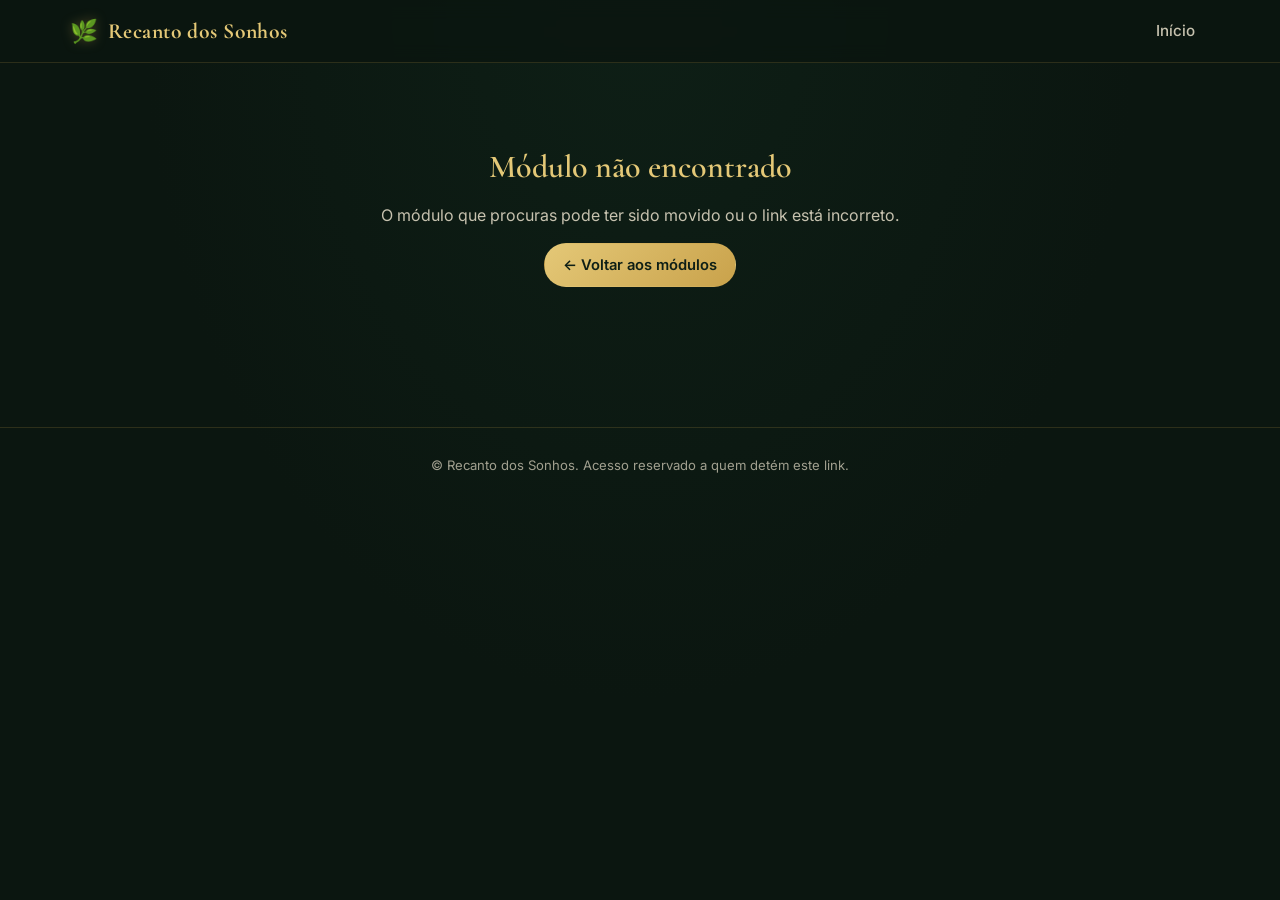
<file: modulo.html>
<!doctype html>
<html lang="pt-PT">
<head>
<meta charset="UTF-8" />
<meta name="viewport" content="width=device-width, initial-scale=1.0" />
<title>Módulo — Recanto dos Sonhos</title>
<meta name="description" content="Página de módulo da área de membros Recanto dos Sonhos." />

<!--
  Página-modelo reutilizável para todos os módulos.
  O módulo a apresentar é escolhido pelo parâmetro "id" no URL, por exemplo:
  modulo.html?id=quintais-pequenos
  Todo o conteúdo (título, capa, e-book em PDF) vem de
  js/modules-data.js — não é preciso criar uma página HTML por módulo.

  AVISO: o PDF de cada módulo (Google Drive) só fica protegido se a
  partilha estiver definida como "Qualquer pessoa com o link".
-->

<link rel="icon" href="data:image/svg+xml,<svg xmlns=%22http://www.w3.org/2000/svg%22 viewBox=%220 0 100 100%22><text y=%22.9em%22 font-size=%2290%22>🌿</text></svg>" />
<link rel="stylesheet" href="./css/style.css" />
</head>
<body>

<header class="site-header">
  <div class="container">
    <div class="marca">
      <span class="folha" aria-hidden="true">🌿</span>
      <span class="marca-nome">Recanto dos Sonhos</span>
    </div>
    <nav class="site-nav" aria-label="Navegação principal">
      <a href="index.html">Início</a>
    </nav>
  </div>
</header>

<div id="modulo-raiz">
  <!-- Conteúdo gerado automaticamente por js/modulo.js -->
</div>

<footer class="site-footer">
  <div class="container">
    <p>© <span id="ano-atual"></span> Recanto dos Sonhos. Acesso reservado a quem detém este link.</p>
  </div>
</footer>

<script src="./js/modules-data.js"></script>
<script src="./js/modulo.js"></script>
</body>
</html>
</file>
<file: css/style.css>
/* =========================================================================
   RECANTO DOS SONHOS — FOLHA DE ESTILOS
   Tema: jardim elegante — fundo escuro, verde de destaque, dourado/creme.
   ========================================================================= */

@import url("https://fonts.googleapis.com/css2?family=Cormorant+Garamond:wght@500;600;700&family=Inter:wght@400;500;600&display=swap");

:root {
  --verde-900: #0e1f16;
  --verde-800: #14281c;
  --verde-700: #1c3a26;
  --verde-600: #2f5233;
  --verde-500: #4a7856;
  --verde-400: #6fa37f;

  --dourado: #c9a24b;
  --dourado-claro: #e4c877;
  --creme: #f3ecdb;

  --texto-principal: #f3ecdb;
  --texto-secundario: #c7c2af;

  --fundo: #0b1610;
  --fundo-elevado: #122019;
  --fundo-cartao: #16261d;
  --borda: rgba(201, 162, 75, 0.18);

  --raio: 14px;
  --sombra: 0 12px 28px rgba(0, 0, 0, 0.35);

  --fonte-titulo: "Cormorant Garamond", Georgia, "Times New Roman", serif;
  --fonte-corpo: "Inter", "Segoe UI", Roboto, sans-serif;
}

* {
  box-sizing: border-box;
}

html {
  scroll-behavior: smooth;
}

body {
  margin: 0;
  background: radial-gradient(ellipse at top, var(--verde-900) 0%, var(--fundo) 55%);
  color: var(--texto-principal);
  font-family: var(--fonte-corpo);
  line-height: 1.5;
  min-height: 100vh;
}

img {
  max-width: 100%;
  display: block;
}

a {
  color: inherit;
  text-decoration: none;
}

h1, h2, h3, h4 {
  font-family: var(--fonte-titulo);
  font-weight: 600;
  margin: 0 0 0.4em;
  color: var(--creme);
}

p {
  margin: 0 0 1em;
  color: var(--texto-secundario);
}

.container {
  width: 100%;
  max-width: 1180px;
  margin: 0 auto;
  padding: 0 20px;
}

/* ---------------------------------------------------------------------
   CABEÇALHO
   --------------------------------------------------------------------- */

.site-header {
  position: sticky;
  top: 0;
  z-index: 20;
  background: rgba(11, 22, 16, 0.85);
  backdrop-filter: blur(10px);
  border-bottom: 1px solid var(--borda);
}

.site-header .container {
  display: flex;
  align-items: center;
  justify-content: space-between;
  padding-top: 14px;
  padding-bottom: 14px;
  gap: 16px;
}

.marca {
  display: flex;
  align-items: center;
  gap: 10px;
}

.marca .folha {
  font-size: 1.4rem;
  filter: drop-shadow(0 0 6px rgba(201, 162, 75, 0.35));
}

.marca-nome {
  font-family: var(--fonte-titulo);
  font-size: 1.35rem;
  font-weight: 700;
  color: var(--dourado-claro);
  letter-spacing: 0.02em;
}

.site-nav a {
  color: var(--texto-secundario);
  font-size: 0.95rem;
  font-weight: 500;
  padding: 8px 14px;
  border-radius: 999px;
  border: 1px solid transparent;
  transition: color 0.2s ease, border-color 0.2s ease, background 0.2s ease;
}

.site-nav a:hover,
.site-nav a:focus-visible {
  color: var(--dourado-claro);
  border-color: var(--borda);
  background: rgba(201, 162, 75, 0.08);
}

/* ---------------------------------------------------------------------
   HERO / SAUDAÇÃO
   --------------------------------------------------------------------- */

.hero {
  padding: 48px 0 28px;
  border-bottom: 1px solid var(--borda);
}

.hero .eyebrow {
  display: inline-block;
  font-size: 0.78rem;
  letter-spacing: 0.14em;
  text-transform: uppercase;
  color: var(--verde-400);
  font-weight: 600;
  margin-bottom: 10px;
}

.hero h1 {
  font-size: clamp(1.9rem, 4vw, 2.7rem);
  max-width: 720px;
}

.hero h1 span {
  color: var(--dourado-claro);
}

.hero p {
  max-width: 560px;
  font-size: 1.02rem;
}

/* ---------------------------------------------------------------------
   SECÇÕES DE MÓDULOS
   --------------------------------------------------------------------- */

.modules-section {
  padding: 40px 0 8px;
}

.section-heading {
  display: flex;
  align-items: baseline;
  gap: 14px;
  margin-bottom: 22px;
}

.section-heading h2 {
  font-size: 1.6rem;
}

.section-heading .linha {
  flex: 1;
  height: 1px;
  background: linear-gradient(90deg, var(--borda), transparent);
}

.grid-modulos {
  display: grid;
  grid-template-columns: repeat(auto-fill, minmax(240px, 1fr));
  gap: 20px;
}

/* ---------------------------------------------------------------------
   CARD DE MÓDULO
   --------------------------------------------------------------------- */

.card-modulo {
  background: var(--fundo-cartao);
  border: 1px solid var(--borda);
  border-radius: var(--raio);
  overflow: hidden;
  display: flex;
  flex-direction: column;
  transition: transform 0.22s ease, box-shadow 0.22s ease, border-color 0.22s ease;
}

.card-modulo:hover,
.card-modulo:focus-visible {
  transform: translateY(-4px);
  box-shadow: var(--sombra);
  border-color: rgba(201, 162, 75, 0.45);
}

.card-cover {
  position: relative;
  width: 100%;
  aspect-ratio: 16 / 9;
  overflow: hidden;
  background: linear-gradient(135deg, var(--verde-700), var(--verde-900));
}

.card-cover img {
  width: 100%;
  height: 100%;
  object-fit: cover;
  transition: transform 0.4s ease;
}

.card-modulo:hover .card-cover img {
  transform: scale(1.06);
}

.card-cover::after {
  content: "";
  position: absolute;
  inset: 0;
  background: linear-gradient(180deg, rgba(11, 22, 16, 0) 45%, rgba(11, 22, 16, 0.75) 100%);
}

.card-corpo {
  padding: 14px 16px 18px;
}

.card-corpo h3 {
  font-size: 1.15rem;
  margin-bottom: 4px;
}

.card-corpo .card-desc {
  font-size: 0.86rem;
  margin: 0;
  color: var(--texto-secundario);
}

/* ---------------------------------------------------------------------
   RODAPÉ
   --------------------------------------------------------------------- */

.site-footer {
  margin-top: 60px;
  padding: 28px 0 40px;
  border-top: 1px solid var(--borda);
  text-align: center;
}

.site-footer p {
  font-size: 0.82rem;
  color: var(--texto-secundario);
  opacity: 0.8;
  margin: 0;
}

/* ---------------------------------------------------------------------
   BOTÕES
   --------------------------------------------------------------------- */

.botao {
  display: inline-flex;
  align-items: center;
  gap: 8px;
  padding: 10px 18px;
  border-radius: 999px;
  font-size: 0.92rem;
  font-weight: 600;
  border: 1px solid transparent;
  cursor: pointer;
  transition: transform 0.15s ease, box-shadow 0.15s ease, background 0.2s ease;
}

.botao-dourado {
  background: linear-gradient(135deg, var(--dourado-claro), var(--dourado));
  color: var(--verde-900);
}

.botao-dourado:hover {
  transform: translateY(-1px);
  box-shadow: 0 8px 20px rgba(201, 162, 75, 0.3);
}

.botao-contorno {
  background: transparent;
  border-color: var(--borda);
  color: var(--texto-secundario);
}

.botao-contorno:hover {
  border-color: var(--dourado);
  color: var(--dourado-claro);
}

.botao-desativado {
  background: rgba(255, 255, 255, 0.04);
  color: var(--texto-secundario);
  border-color: var(--borda);
  cursor: not-allowed;
  opacity: 0.7;
}

.botao-voltar {
  margin: 22px 0;
}

.module-content {
  padding-bottom: 40px;
}

/* ---------------------------------------------------------------------
   CARTÃO DE MATERIAL (PDF DO MÓDULO)
   --------------------------------------------------------------------- */

.material-card {
  display: flex;
  align-items: center;
  flex-wrap: wrap;
  gap: 16px;
  background: var(--fundo-elevado);
  border: 1px solid var(--borda);
  border-radius: var(--raio);
  padding: 18px 20px;
  margin-bottom: 26px;
}

.material-icone {
  font-size: 2.4rem;
  line-height: 1;
  flex-shrink: 0;
}

.material-info {
  flex: 1 1 200px;
}

.material-info h2 {
  font-size: 1.1rem;
  margin-bottom: 2px;
}

.material-info p {
  font-size: 0.85rem;
  margin: 0;
  color: var(--texto-secundario);
}

.material-acoes {
  display: flex;
  gap: 10px;
  flex-wrap: wrap;
}

/* ---------------------------------------------------------------------
   PÁGINA DE MÓDULO — BANNER
   --------------------------------------------------------------------- */

.module-banner {
  position: relative;
  width: 100%;
  aspect-ratio: 21 / 7;
  min-height: 180px;
  overflow: hidden;
  background: linear-gradient(135deg, var(--verde-700), var(--verde-900));
}

.module-banner img {
  width: 100%;
  height: 100%;
  object-fit: cover;
  opacity: 0.55;
}

.module-banner-overlay {
  position: absolute;
  inset: 0;
  display: flex;
  align-items: flex-end;
  background: linear-gradient(180deg, rgba(11, 22, 16, 0.15) 0%, rgba(11, 22, 16, 0.92) 100%);
}

.module-banner-overlay .container {
  padding-bottom: 26px;
}

.module-banner-overlay .eyebrow {
  color: var(--dourado-claro);
  font-size: 0.78rem;
  letter-spacing: 0.14em;
  text-transform: uppercase;
  font-weight: 600;
}

.module-banner-overlay h1 {
  font-size: clamp(1.7rem, 4vw, 2.5rem);
  margin-bottom: 6px;
}

.module-banner-overlay p {
  max-width: 640px;
  margin: 0;
}

/* ---------------------------------------------------------------------
   ESTADOS VAZIOS / AVISOS
   --------------------------------------------------------------------- */

.aviso-modulo-inexistente {
  text-align: center;
  padding: 80px 20px;
}

.aviso-modulo-inexistente h1 {
  color: var(--dourado-claro);
}

/* ---------------------------------------------------------------------
   UTILITÁRIOS
   --------------------------------------------------------------------- */

.sr-only {
  position: absolute;
  width: 1px;
  height: 1px;
  padding: 0;
  margin: -1px;
  overflow: hidden;
  clip: rect(0, 0, 0, 0);
  white-space: nowrap;
  border: 0;
}
</file>
